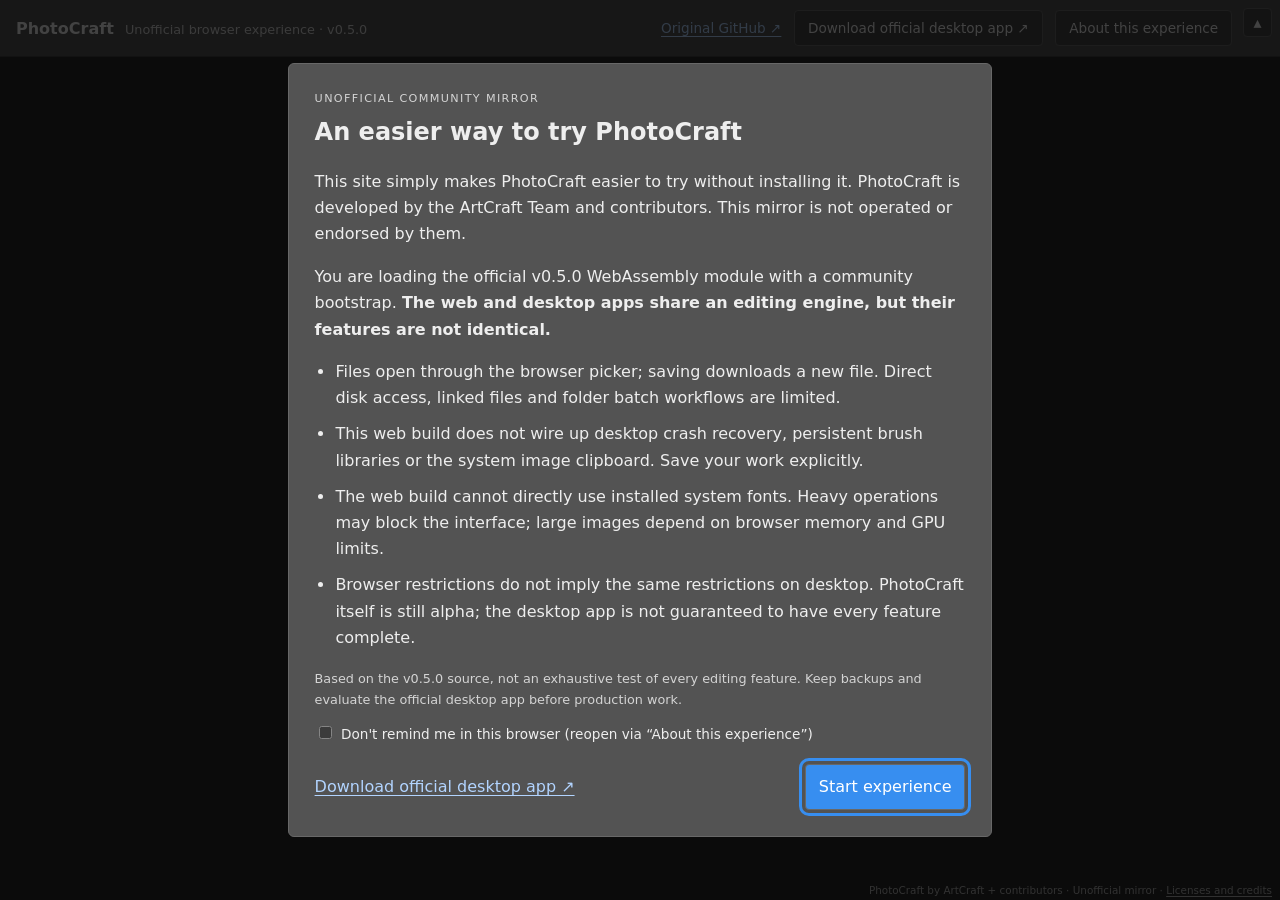
<file: index.html>
<!doctype html>
<html lang="en">
<head>
  <meta charset="utf-8">
  <meta name="viewport" content="width=device-width, initial-scale=1">
  <meta name="description" content="An unofficial browser experience of PhotoCraft using the official WebAssembly module with a community bootstrap. PhotoCraft is made by the ArtCraft Team and contributors.">
  <title>PhotoCraft · Unofficial browser experience</title>
  <link rel="stylesheet" href="./site.css">
  <script src="./delivery-config.js" defer></script>
  <script src="./site.js" defer></script>
</head>
<body>
  <button id="toggle-toolbar" type="button" aria-controls="site-toolbar" aria-expanded="true" title="Collapse site toolbar">▴</button>
  <header class="toolbar" id="site-toolbar">
    <div class="identity"><strong>PhotoCraft</strong><span data-i18n="badge">Unofficial browser experience · v0.5.0</span></div>
    <nav aria-label="Original project and site information" data-i18n-aria="navigation">
      <a href="https://github.com/storytold/photocraft" target="_blank" rel="noopener noreferrer" data-i18n="source">Original GitHub ↗</a>
      <a class="download" href="https://github.com/storytold/photocraft/releases/latest" target="_blank" rel="noopener noreferrer" data-i18n="download">Download official desktop app ↗</a>
      <button id="show-notice" type="button" data-i18n="notice">About this experience</button>
    </nav>
  </header>
  <main id="editor-container" aria-label="PhotoCraft editor" data-i18n-aria="editor">
    <div id="mobile-controls">
      <label for="editor-scale" data-i18n="zoom">Editor zoom</label>
      <select id="editor-scale"><option value="auto" data-i18n="fit">Fit width</option><option value="0.5">50%</option><option value="0.75">75%</option><option value="1">100%</option></select>
      <output id="editor-scale-value" for="editor-scale"></output>
      <span class="note" data-i18n="rotate">Landscape works best</span>
    </div>
    <div id="editor-host"><p id="editor-placeholder" data-i18n="placeholder">Read the notice, then select “Start experience” to load the editor.</p></div>
    <section id="host-loading" hidden aria-live="polite" aria-label="Loading PhotoCraft">
      <div class="loading-card">
        <h2 id="loading-title">Preparing PhotoCraft…</h2>
        <progress id="loading-progress" max="100" aria-label="Application download progress"></progress>
        <p id="loading-detail">Preparing the download…</p>
        <p id="loading-time" class="note"></p>
        <p id="loading-note" class="note">The first download is large. Keep this tab open; later visits can use a local cache.</p>
        <div class="actions"><button id="retry-load" type="button" data-i18n="retry">Reload</button><a href="?webgl" data-i18n="webgl">Try WebGL2</a></div>
      </div>
    </section>
  </main>
  <footer><span data-i18n="credit">PhotoCraft by ArtCraft + contributors · Unofficial mirror · </span><a href="./app/NOTICE" target="_blank" rel="noopener" data-i18n="licenses">Licenses and credits</a></footer>
  <dialog id="notice" aria-labelledby="notice-title">
    <form method="dialog">
      <p class="eyebrow">UNOFFICIAL COMMUNITY MIRROR</p>
      <h1 id="notice-title" data-i18n="heading">An easier way to try PhotoCraft</h1>
      <p data-i18n="purpose">This site simply makes PhotoCraft easier to try without installing it. PhotoCraft is developed by the ArtCraft Team and contributors. This mirror is not operated or endorsed by them.</p>
      <p><span data-i18n="build">You are loading the official v0.5.0 WebAssembly module with a community bootstrap. </span><strong data-i18n="parity">The web and desktop apps share an editing engine, but their features are not identical.</strong></p>
      <ul>
        <li data-i18n="files">Files open through the browser picker; saving downloads a new file. Direct disk access, linked files and folder batch workflows are limited.</li>
        <li data-i18n="persistence">This web build does not wire up desktop crash recovery, persistent brush libraries or the system image clipboard. Save your work explicitly.</li>
        <li data-i18n="performance">The web build cannot directly use installed system fonts. Heavy operations may block the interface; large images depend on browser memory and GPU limits.</li>
        <li data-i18n="alpha">Browser restrictions do not imply the same restrictions on desktop. PhotoCraft itself is still alpha; the desktop app is not guaranteed to have every feature complete.</li>
      </ul>
      <p class="note" data-i18n="evidence">Based on the v0.5.0 source, not an exhaustive test of every editing feature. Keep backups and evaluate the official desktop app before production work.</p>
      <p id="storage-warning" class="note" hidden data-i18n="storage">Your browser blocks preference storage; this notice will return next visit.</p>
      <label class="remember"><input id="remember-notice" type="checkbox"><span data-i18n="remember">Don't remind me in this browser (reopen via “About this experience”)</span></label>
      <div class="actions"><a href="https://github.com/storytold/photocraft/releases/latest" target="_blank" rel="noopener noreferrer" data-i18n="download">Download official desktop app ↗</a><button id="start-editor" value="continue" autofocus data-i18n="start">Start experience</button></div>
    </form>
  </dialog>
  <noscript>This experience requires JavaScript and WebAssembly. You can also <a href="https://github.com/storytold/photocraft/releases/latest">download the official desktop app</a>.</noscript>
</body>
</html>
</file>
<file: site.css>
/* PhotoCraft v0.3.0 ProMedium palette; blue accent inherited from Pro. */
:root { --chrome: #535353; --dock: #424242; --canvas: #282828; --field: #454545; --border: #686868; --hover: #626262; --text: #eeeeee; --muted: #d4d4d4; --accent: #378ef0; color-scheme: dark; font-family: system-ui, sans-serif; background: var(--chrome); color: var(--text); }
* { box-sizing: border-box; }
body { margin: 0; height: 100dvh; display: grid; grid-template-rows: auto minmax(0, 1fr); }
a { color: #b2d4ff; text-underline-offset: .2em; }
button, .download { border: 1px solid var(--border); border-radius: 4px; padding: .55rem .8rem; background: var(--field); color: var(--text); font: inherit; cursor: pointer; text-decoration: none; }
button:hover, .download:hover { background: var(--hover); }
:focus-visible { outline: 3px solid var(--accent); outline-offset: 3px; }
.toolbar { display: flex; flex-wrap: wrap; align-items: center; justify-content: space-between; gap: .7rem; padding: .65rem 3rem .65rem 1rem; border-bottom: 1px solid var(--dock); }
.toolbar[hidden] { display: none; }
body.toolbar-collapsed { grid-template-rows: minmax(0, 1fr); }
#toggle-toolbar { position: absolute; top: .5rem; right: .5rem; z-index: 5; width: 1.8rem; height: 1.8rem; padding: 0; }
/* v0.3.0 controls: 130 px workspace + two 28 px icons + Discord, gaps and right margin; reserve 280 px at 16 px/rem. */
body.toolbar-collapsed #toggle-toolbar { --editor-actions-clearance: 17.5rem; top: .2rem; right: var(--editor-actions-clearance); width: 1.5rem; height: 1.5rem; }
.identity { display: flex; flex-wrap: wrap; align-items: baseline; gap: .7rem; }
.identity span, footer, .note { color: var(--muted); font-size: .8rem; }
nav { display: flex; flex-wrap: wrap; align-items: center; gap: .8rem; font-size: .85rem; }
main { position: relative; min-height: 0; background: var(--canvas); }
#editor-host { position: relative; height: 100%; overflow: hidden; }
#mobile-controls { display: none; }
#editor-placeholder { padding: 2rem; text-align: center; }
#editor-surface { position: relative; width: 100%; height: 100%; }
#editor-surface canvas { position: absolute; inset: 0; width: 100%; height: 100%; display: block; outline: none; }
footer { position: absolute; right: .5rem; bottom: .15rem; z-index: 4; max-width: 65vw; padding: 0; color: #b2b2b2; font-size: .65rem; line-height: 1.3; text-align: right; pointer-events: none; }
footer a { color: inherit; pointer-events: auto; }
dialog { width: min(44rem, calc(100% - 2rem)); max-height: calc(100dvh - 2rem); padding: 1.6rem; border: 1px solid var(--border); border-radius: 6px; background: var(--chrome); color: var(--text); line-height: 1.65; }
dialog::backdrop { background: rgb(0 0 0 / .72); }
h1 { font-size: 1.5rem; margin: .3rem 0 1rem; }
.eyebrow { color: var(--muted); font-size: .7rem; letter-spacing: .12em; margin: 0; }
ul { padding-left: 1.3rem; }
li + li { margin-top: .6rem; }
.remember { display: flex; align-items: baseline; gap: .4rem; font-size: .85rem; }
.actions { display: flex; flex-wrap: wrap; justify-content: space-between; align-items: center; gap: 1rem; margin-top: 1.2rem; }
#start-editor { background: var(--accent); color: white; }
#host-loading:not([hidden]) { position: absolute; inset: 0; display: grid; place-items: center; padding: 1rem; background: var(--canvas); }
.loading-card { width: min(32rem, 100%); line-height: 1.6; }
.loading-card h2 { font-size: 1.2rem; }
progress { width: 100%; height: .8rem; accent-color: var(--accent); }
#loading-detail { font-variant-numeric: tabular-nums; }
@media (max-width: 600px) { .toolbar { padding: .5rem 2.8rem .5rem .5rem; } nav { gap: .5rem; } dialog { padding: 1rem; } footer { max-width: 80vw; font-size: .55rem; } }
@media (max-width: 900px) {
  main { --mobile-controls-height: 2.25rem; overflow: hidden; }
  #mobile-controls { position: absolute; inset: 0 0 auto; height: var(--mobile-controls-height); display: flex; align-items: center; gap: .4rem; padding: .2rem 2.5rem .2rem .4rem; background: var(--chrome); font-size: .75rem; white-space: nowrap; }
  #mobile-controls select { min-height: 1.75rem; font: inherit; color: var(--text); background: var(--field); border: 1px solid var(--border); border-radius: 4px; }
  #mobile-controls .note { font-size: .65rem; }
  #editor-host { position: absolute; inset: var(--mobile-controls-height) 0 0; height: auto; overflow: hidden; }
  #editor-surface { width: calc(100% / var(--editor-scale, 1)); height: calc(100% / var(--editor-scale, 1)); transform: scale(var(--editor-scale, 1)); transform-origin: top left; }
  body.toolbar-collapsed #toggle-toolbar { top: .35rem; right: .3rem; }
}
</file>
